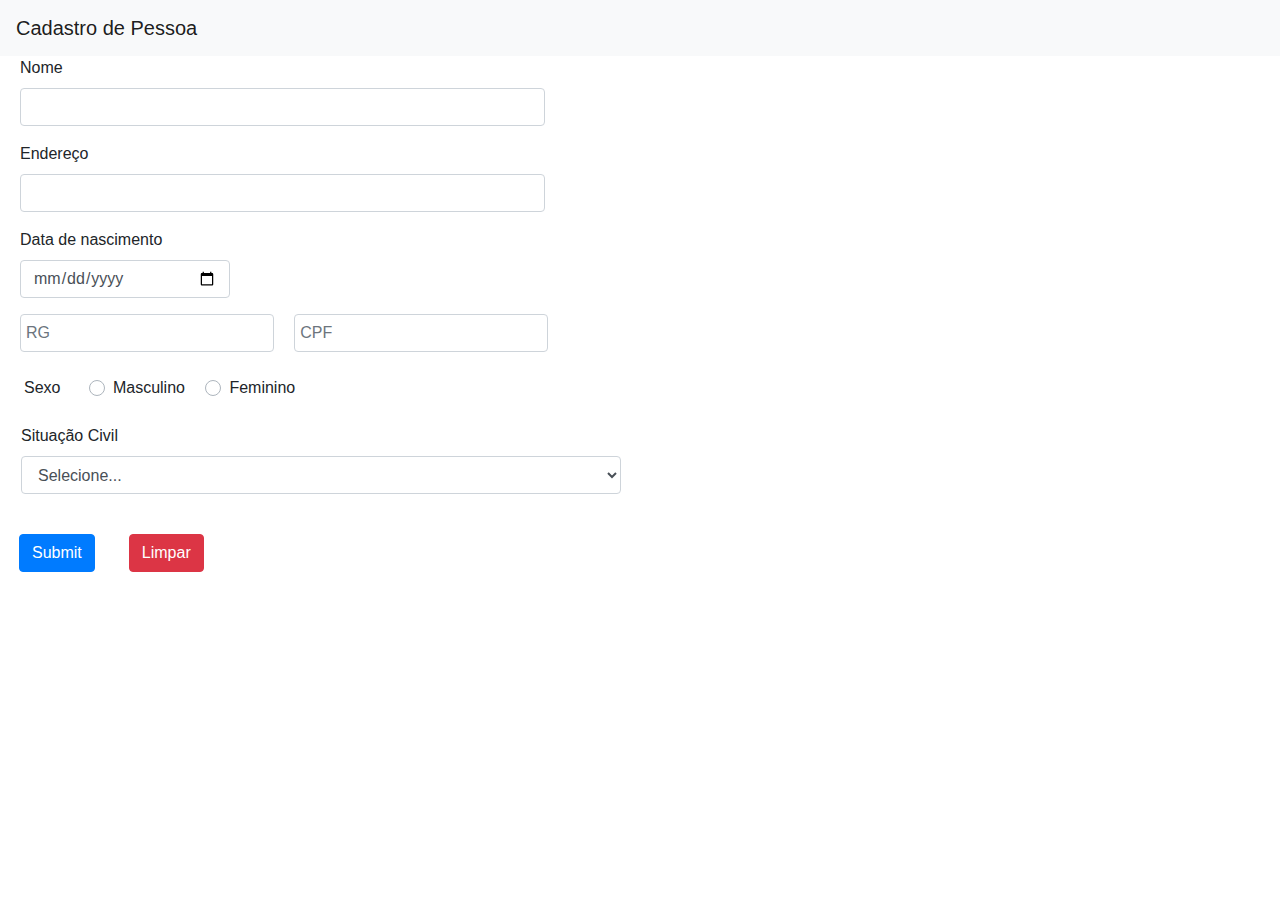
<file: index.html>
<!doctype html>
<html lang="en">
  <head>
    <!-- Required meta tags -->
    <meta charset="utf-8">
    <meta name="viewport" content="width=device-width, initial-scale=1, shrink-to-fit=no">

    <!-- Bootstrap CSS -->
    <link rel="stylesheet" href="https://stackpath.bootstrapcdn.com/bootstrap/4.4.1/css/bootstrap.min.css" integrity="sha384-Vkoo8x4CGsO3+Hhxv8T/Q5PaXtkKtu6ug5TOeNV6gBiFeWPGFN9MuhOf23Q9Ifjh" crossorigin="anonymous">
    <link rel="stylesheet" type="text/css" href="style.css" media="screen" />
    <title>Cadastro de Pessoa</title>
  </head>
  <body>
    <!-- As a heading -->
    <nav class="navbar navbar-light bg-light">
      <span class="navbar-brand mb-0 h1">Cadastro de Pessoa</span>
    </nav>

    <form>
      <div class="form-group inputs">
        <label>Nome</label>
        <input type="text" class="form-control col-md-5" id="nomeId" aria-describedby="emailHelp" maxlength="55">
      </div>
      <div class="form-group inputs">
        <label>Endereço</label>
        <input type="text" class="form-control col-md-5" id="endId" maxlength="55">
      </div>
      <div class="form-group inputs">
        <label>Data de nascimento</label>
        <input type="date" class="form-control col-md-2" id="nascId" maxlength="13">
      </div>
      <form>
        <div class="form-row col-md-6">
          <input type="text" class="form-control col-md-5" placeholder="RG" id="rgId" maxlength="13">
          <input type="text" class="form-control col-md-5" placeholder="CPF" id="cpfId" maxlength="13">
        </div>
      </form>
      <br>
      <label class="form-check-label labelSexo">Sexo</label>
      <div class="custom-control custom-radio custom-control-inline">
        <input type="radio" id="customRadioInline1" name="customRadioInline1" class="custom-control-input">
        <label class="custom-control-label" for="customRadioInline1">Masculino</label>
      </div>
      <div class="custom-control custom-radio custom-control-inline">
        <input type="radio" id="customRadioInline2" name="customRadioInline1" class="custom-control-input">
        <label class="custom-control-label" for="customRadioInline2">Feminino</label>
      </div>
      <br>
      <br>
      <div class="form-group col-md-5 selectSC">
        <label for="inputState">Situação Civil</label>
        <select id="cbx" class="form-control mySelect">
          <option selected value="0">Selecione...</option>
          <option value="1">Solteiro</option>
          <option value="2">Casado</option>
          <option value="3">Divorciado</option>
        </select>
      </div>
      <br>
      <div class="row">
        <button type="submit" class="btn btn-primary">Submit</button>
        <button type="clear" class="btn btn-danger" onclick="limpa();">Limpar</button>
      </div>      
    </form>

    <!-- Optional JavaScript -->
    <!-- jQuery first, then Popper.js, then Bootstrap JS -->
    <script src="https://code.jquery.com/jquery-3.4.1.slim.min.js" integrity="sha384-J6qa4849blE2+poT4WnyKhv5vZF5SrPo0iEjwBvKU7imGFAV0wwj1yYfoRSJoZ+n" crossorigin="anonymous"></script>
    <script src="https://cdn.jsdelivr.net/npm/popper.js@1.16.0/dist/umd/popper.min.js" integrity="sha384-Q6E9RHvbIyZFJoft+2mJbHaEWldlvI9IOYy5n3zV9zzTtmI3UksdQRVvoxMfooAo" crossorigin="anonymous"></script>
    <script src="https://stackpath.bootstrapcdn.com/bootstrap/4.4.1/js/bootstrap.min.js" integrity="sha384-wfSDF2E50Y2D1uUdj0O3uMBJnjuUD4Ih7YwaYd1iqfktj0Uod8GCExl3Og8ifwB6" crossorigin="anonymous"></script>
    <script src="./js/index.js" type="text/javascript"></script>
    
  </body>
</html>
</file>
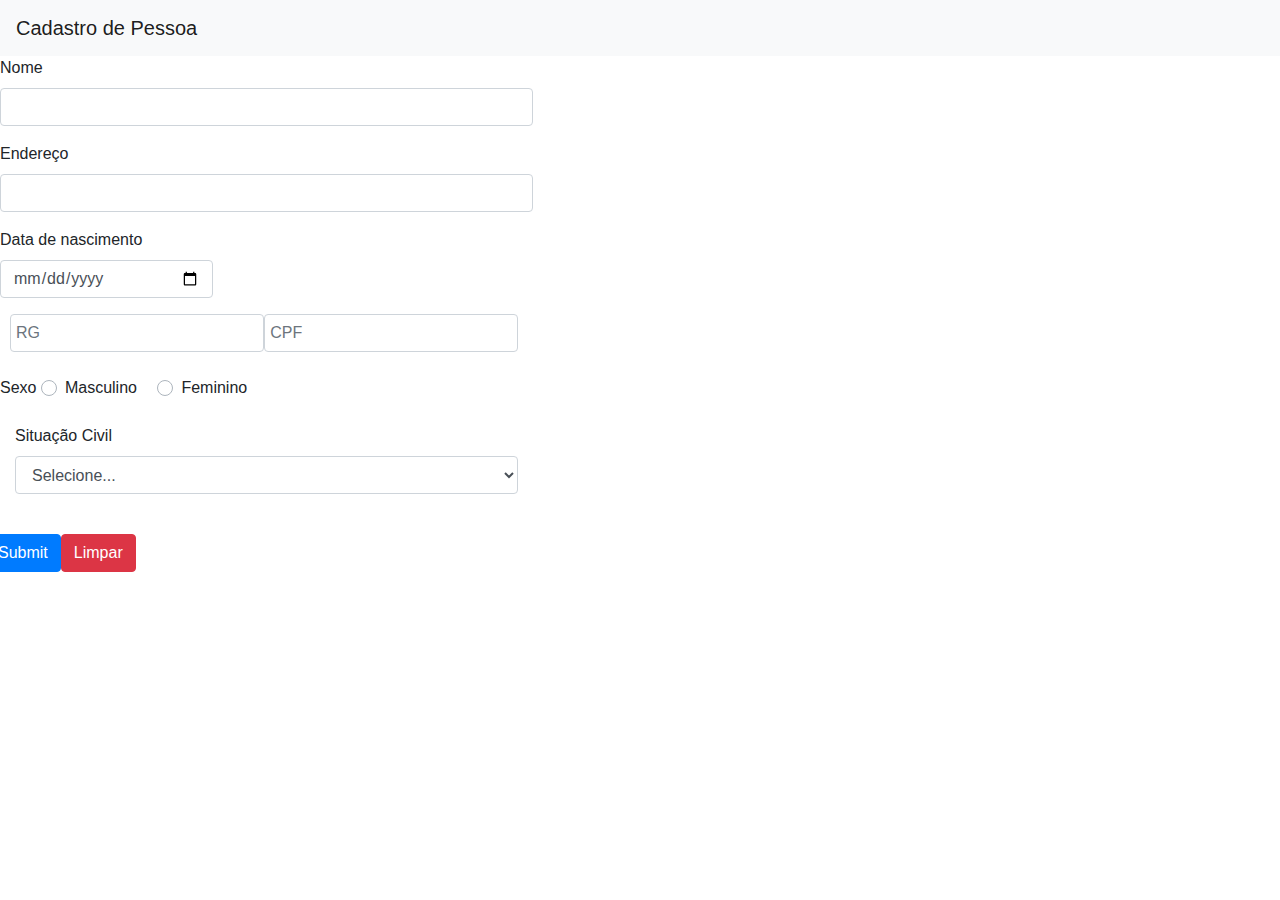
<file: teste.html>
<!doctype html>
<html lang="en">
  <head>
    <!-- Required meta tags -->
    <meta charset="utf-8">
    <meta name="viewport" content="width=device-width, initial-scale=1, shrink-to-fit=no">

    <!-- Bootstrap CSS -->
    <link rel="stylesheet" href="https://stackpath.bootstrapcdn.com/bootstrap/4.4.1/css/bootstrap.min.css" integrity="sha384-Vkoo8x4CGsO3+Hhxv8T/Q5PaXtkKtu6ug5TOeNV6gBiFeWPGFN9MuhOf23Q9Ifjh" crossorigin="anonymous">
    
    <title>Cadastro de Pessoa</title>
  </head>
  <body>
    <!-- As a heading -->
    <nav class="navbar navbar-light bg-light">
      <span class="navbar-brand mb-0 h1">Cadastro de Pessoa</span>
    </nav>

    <form>
      <div class="form-group">
        <label>Nome</label>
        <input type="text" class="form-control col-md-5" id="nomeId" aria-describedby="emailHelp" maxlength="55">
      </div>
      <div class="form-group">
        <label>Endereço</label>
        <input type="text" class="form-control col-md-5" id="endId" maxlength="55">
      </div>
      <div class="form-group">
        <label>Data de nascimento</label>
        <input type="date" class="form-control col-md-2" id="endId" maxlength="13">
      </div>
      <form>
        <div class="form-row col-md-6">
          <input type="text" class="form-control col-md-5" placeholder="RG" id="rgId" maxlength="13">
          <input type="text" class="form-control col-md-5" placeholder="CPF" id="cpfId" onchange="formatCnpjCpf();" maxlength="13">
        </div>
      </form>
      <br>
      <label class="form-check-label">Sexo</label>
      <div class="custom-control custom-radio custom-control-inline">
        <input type="radio" id="customRadioInline1" name="customRadioInline1" class="custom-control-input">
        <label class="custom-control-label" for="customRadioInline1">Masculino</label>
      </div>
      <div class="custom-control custom-radio custom-control-inline">
        <input type="radio" id="customRadioInline2" name="customRadioInline1" class="custom-control-input">
        <label class="custom-control-label" for="customRadioInline2">Feminino</label>
      </div>
      <br>
      <br>
      <div class="form-group col-md-5">
        <label for="inputState">Situação Civil</label>
        <select id="inputState" class="form-control">
          <option selected>Selecione...</option>
          <option>Solteiro</option>
          <option>Casado</option>
          <option>Divorciado</option>
        </select>
      </div>
      <br>
      <div class="row">
        <div></div>
        <button type="submit" class="btn btn-primary">Submit</button>
        <button type="clear" class="btn btn-danger">Limpar</button>
      </div>      
    </form>

    <!-- Optional JavaScript -->
    <!-- jQuery first, then Popper.js, then Bootstrap JS -->
    <script src="https://code.jquery.com/jquery-3.4.1.slim.min.js" integrity="sha384-J6qa4849blE2+poT4WnyKhv5vZF5SrPo0iEjwBvKU7imGFAV0wwj1yYfoRSJoZ+n" crossorigin="anonymous"></script>
    <script src="https://cdn.jsdelivr.net/npm/popper.js@1.16.0/dist/umd/popper.min.js" integrity="sha384-Q6E9RHvbIyZFJoft+2mJbHaEWldlvI9IOYy5n3zV9zzTtmI3UksdQRVvoxMfooAo" crossorigin="anonymous"></script>
    <script src="https://stackpath.bootstrapcdn.com/bootstrap/4.4.1/js/bootstrap.min.js" integrity="sha384-wfSDF2E50Y2D1uUdj0O3uMBJnjuUD4Ih7YwaYd1iqfktj0Uod8GCExl3Og8ifwB6" crossorigin="anonymous"></script>
    <script src="./js/index.js" type="text/javascript"></script>
    
  </body>
</html>
</file>
<file: style.css>
.inputs {
    margin-left: 20px;
}

#rgId {
    margin-left: 10px;
}

#cpfId {
    margin-left: 20px;
}

.labelSexo {
    margin: 0 24px;
}

.selectSC {
    margin-left: 6px;
}

.mySelect {
    width: 600px;
}

button {
    margin-left: 34px;
}
</file>
